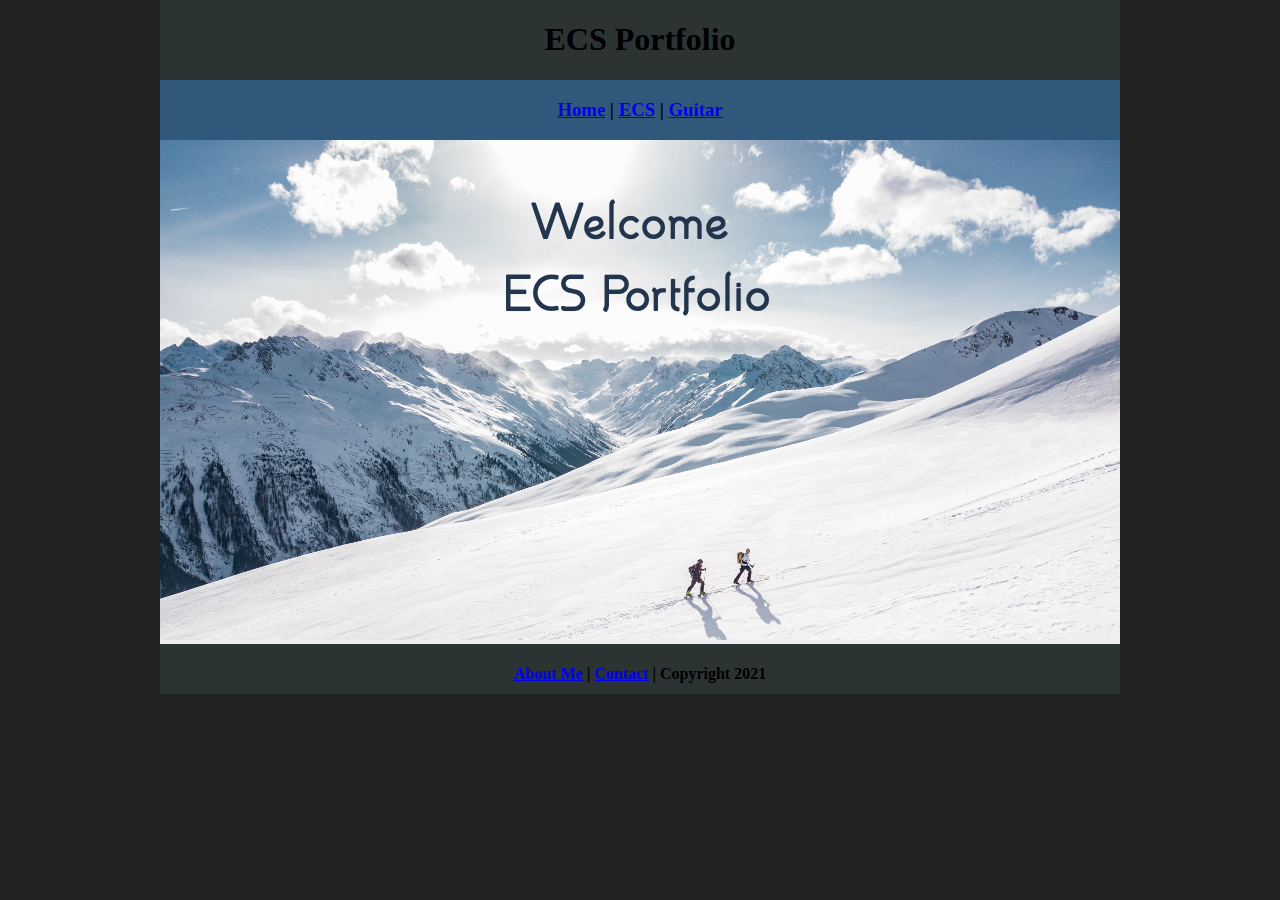
<file: index.html>
<!DOCTYPE html>
<html class="homePage">
   <head>
      <!-- This is a comment! Text here will be ignored by the browser. -->
      <meta charset="UTF-8">
      <title>ECS Portfolio 2024</title>
      <link href="myCSS.css" rel="stylesheet" type="text/css">
   </head>
   <body>
      <div class="container">
         <div class="header">
            <h1>ECS Portfolio</h1>
         </div>
         <div class="nav">
            <h3> <a href="index.html">Home</a> | <a href="ecs/index.html">ECS</a> | <a href="Guitar/index.html">Guitar</a></h3>
         </div>
         <div class="content">
            <img src="images/Welcome.png" alt="Welcome" width="960" >
         </div>
         <div class="footer">
            <h4><a href="aboutme.html">About Me</a> | <a href="mailto:9593592@graniteschools.org">Contact</a> | Copyright 2021</h4>
         </div>
      </div>
   </body>
</html>
</file>
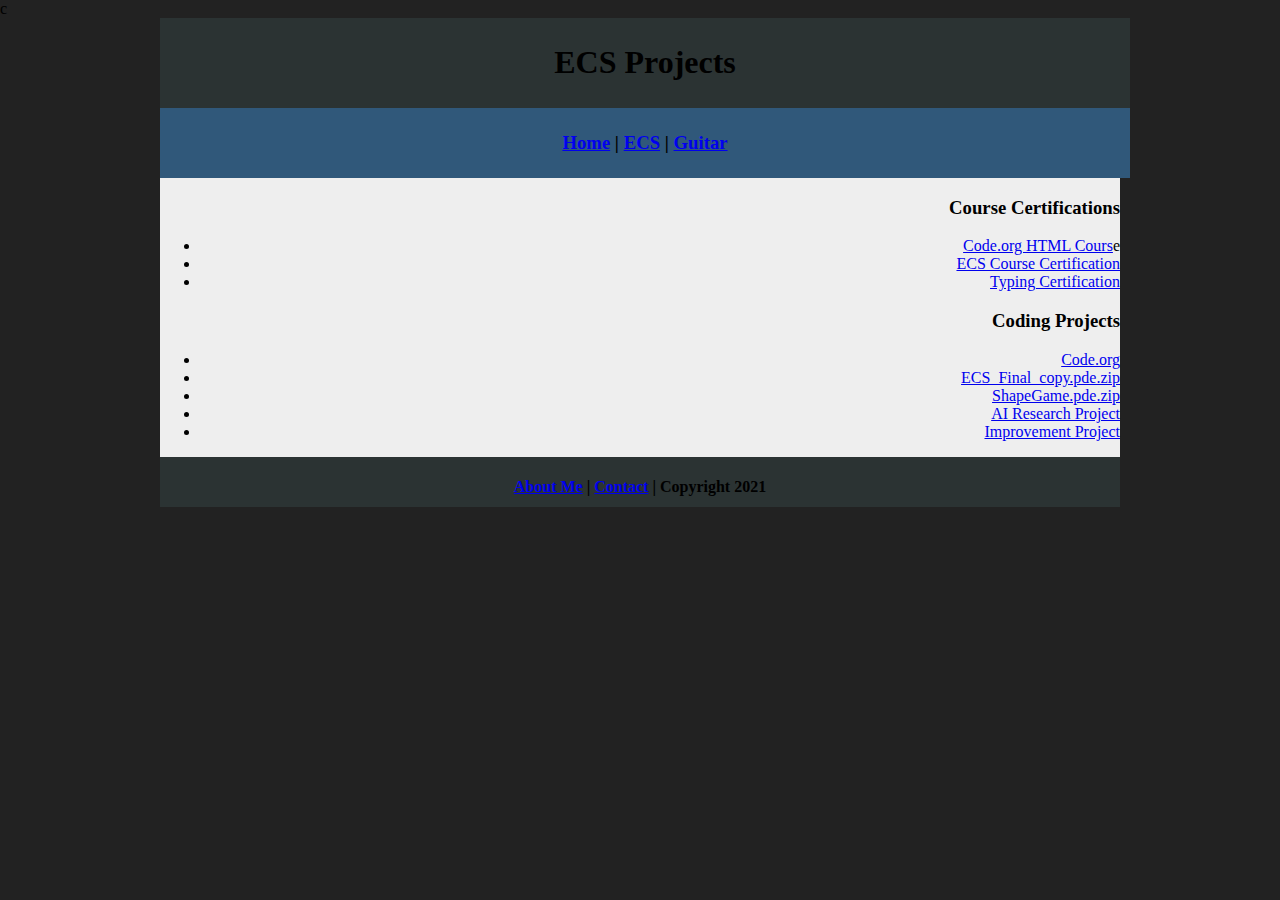
<file: ecs/index.html>
c<!DOCTYPE html>
<html class="homePage">
   <head>
      <!-- This is a comment! Text here will be ignored by the browser. -->
      <meta charset="UTF-8">
      <title>ECS Projects</title>
      <link href="../myCSS.css" rel="stylesheet" type="text/css">
   </head>
   <body>
      <div class="container">
         <div class="header">
            <h1>ECS Projects</h1>
         </div>
         <div class="nav">
            <h3> <a href="../index.html">Home</a> | <a href="index.html">ECS</a> | <a href="../Guitar/index.html">Guitar</a></h3>
         </div>
         <div class="content">
            <h3>Course Certifications</h3>
            <ul>
               <li><a href="#">Code.org HTML Cours</a>e</li>
               <li><a href="#">ECS Course Certification</a></li>
               <li><a href="#">Typing Certification</a></li>
            </ul>
            <h3>Coding Projects</h3>
            <ul>
               <li><a href="#">Code.org</a></li>
               <li><a href="#">ECS_Final_copy.pde.zip</a></li>
               <li><a href="#">ShapeGame.pde.zip</a></li>
               <li><a href="https://docs.google.com/document/d/12i8qWSzyWjvY-k0SAKDDHiejaGkKKcjSMB45r3mM_wE/edit">AI Research Project</a></li>
               <li><a href="https://docs.google.com/presentation/d/1uirIhBUOtqBrLwjM4qI9qUbkMdvolevF979eHelcDC0/edit#slide=id.p">Improvement Project</a></li>
            </ul>
         </div>
         <div class="footer">
            <h4><a href="../aboutme.html">About Me</a> | <a href="mailto:9593592@graniteschools.org">Contact</a> | Copyright 2021</h4>
         </div>
      </div>
   </body>
</html>
</file>
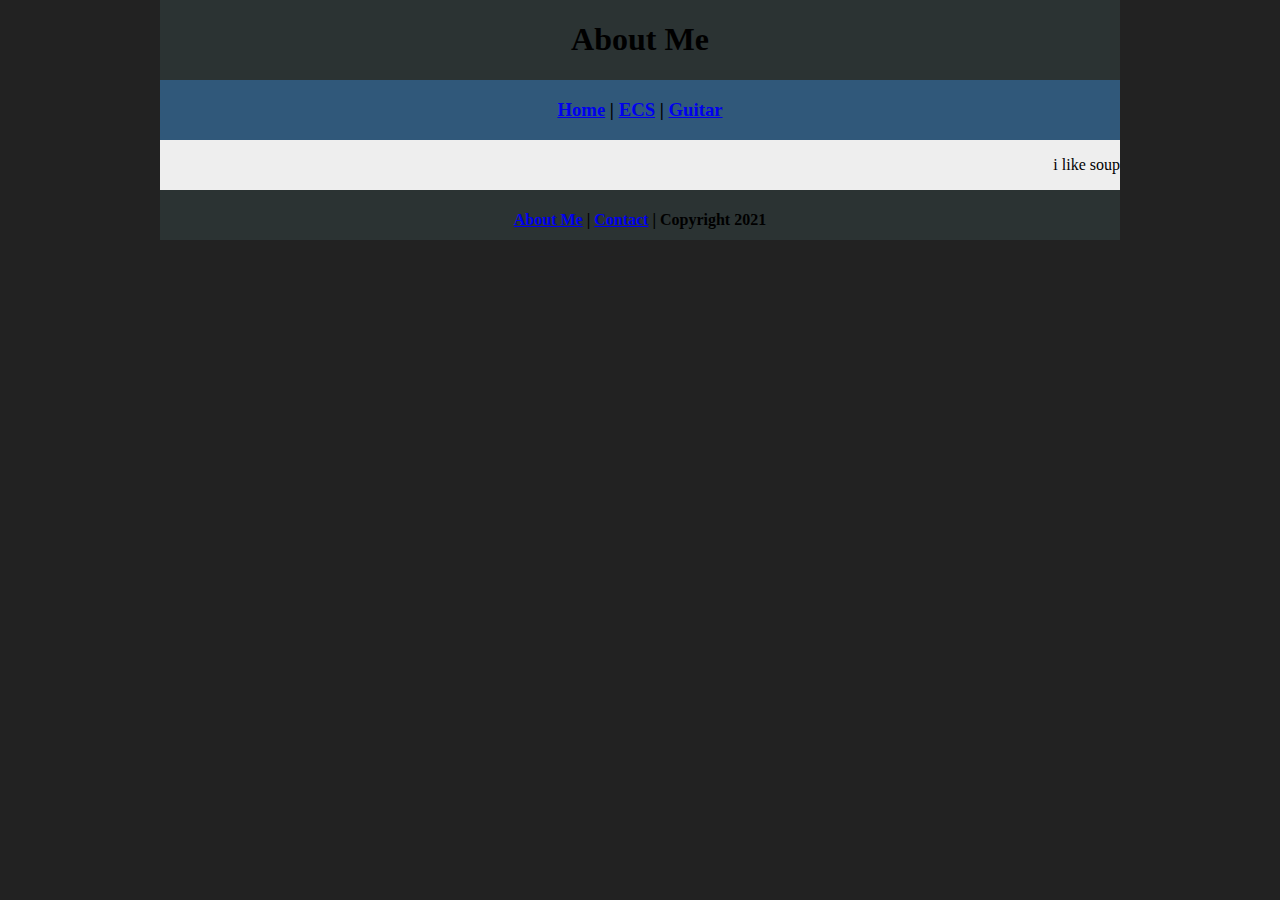
<file: aboutme.html>
<!DOCTYPE html>
<html class="homePage">
   <head>
      <!-- This is a comment! Text here will be ignored by the browser. -->
      <meta charset="UTF-8">
      <title>About Me</title>
      <link href="myCSS.css" rel="stylesheet" type="text/css">
   </head>
   <body>
      <div class="container">
         <div class="header">
            <h1>About Me</h1>
         </div>
         <div class="nav">
            <h3> <a href="index.html">Home</a> | <a href="ecs/index.html">ECS</a> | <a href="Guitar/index.html">Guitar</a></h3>
         </div>
         <div class="content">
           <p> i like soup</p>
         </div>
         <div class="footer">
            <h4> <a href="aboutme.html">About Me</a> | <a href="mailto:9593592@graniteschools.org">Contact</a> | Copyright 2021</h4>
         </div>
      </div>
   </body>
</html>
</file>
<file: myCSS.css>
@charset "UTF-8";
/* This is a comment! Text here will be ignored by the browser. */
body {
margin: 0 auto;
  background: ##373950;
}
.homePage {
background: #222222;
}
.container {
width: 960px;
margin: 0 auto;
}
.header {
background: #2B3333;
text-align: center;
margin: 0px;
padding: 5;
float: left;
width: 100%;
height: 80px;
}
.nav {
background: #30587A;
margin: 0px;
padding: 5;
float: left;
width: 100%;
height: 60px;
text-align: center;
}
.content {
background: #EEEEEE;
margin: 0px;
float: left;
width: 100%;

text-align: right;
}
.footer {
background: #2B3333;
margin: 0px;
float: left;
width: 100%;
height: 50px;
text-align: center;
}
</file>
